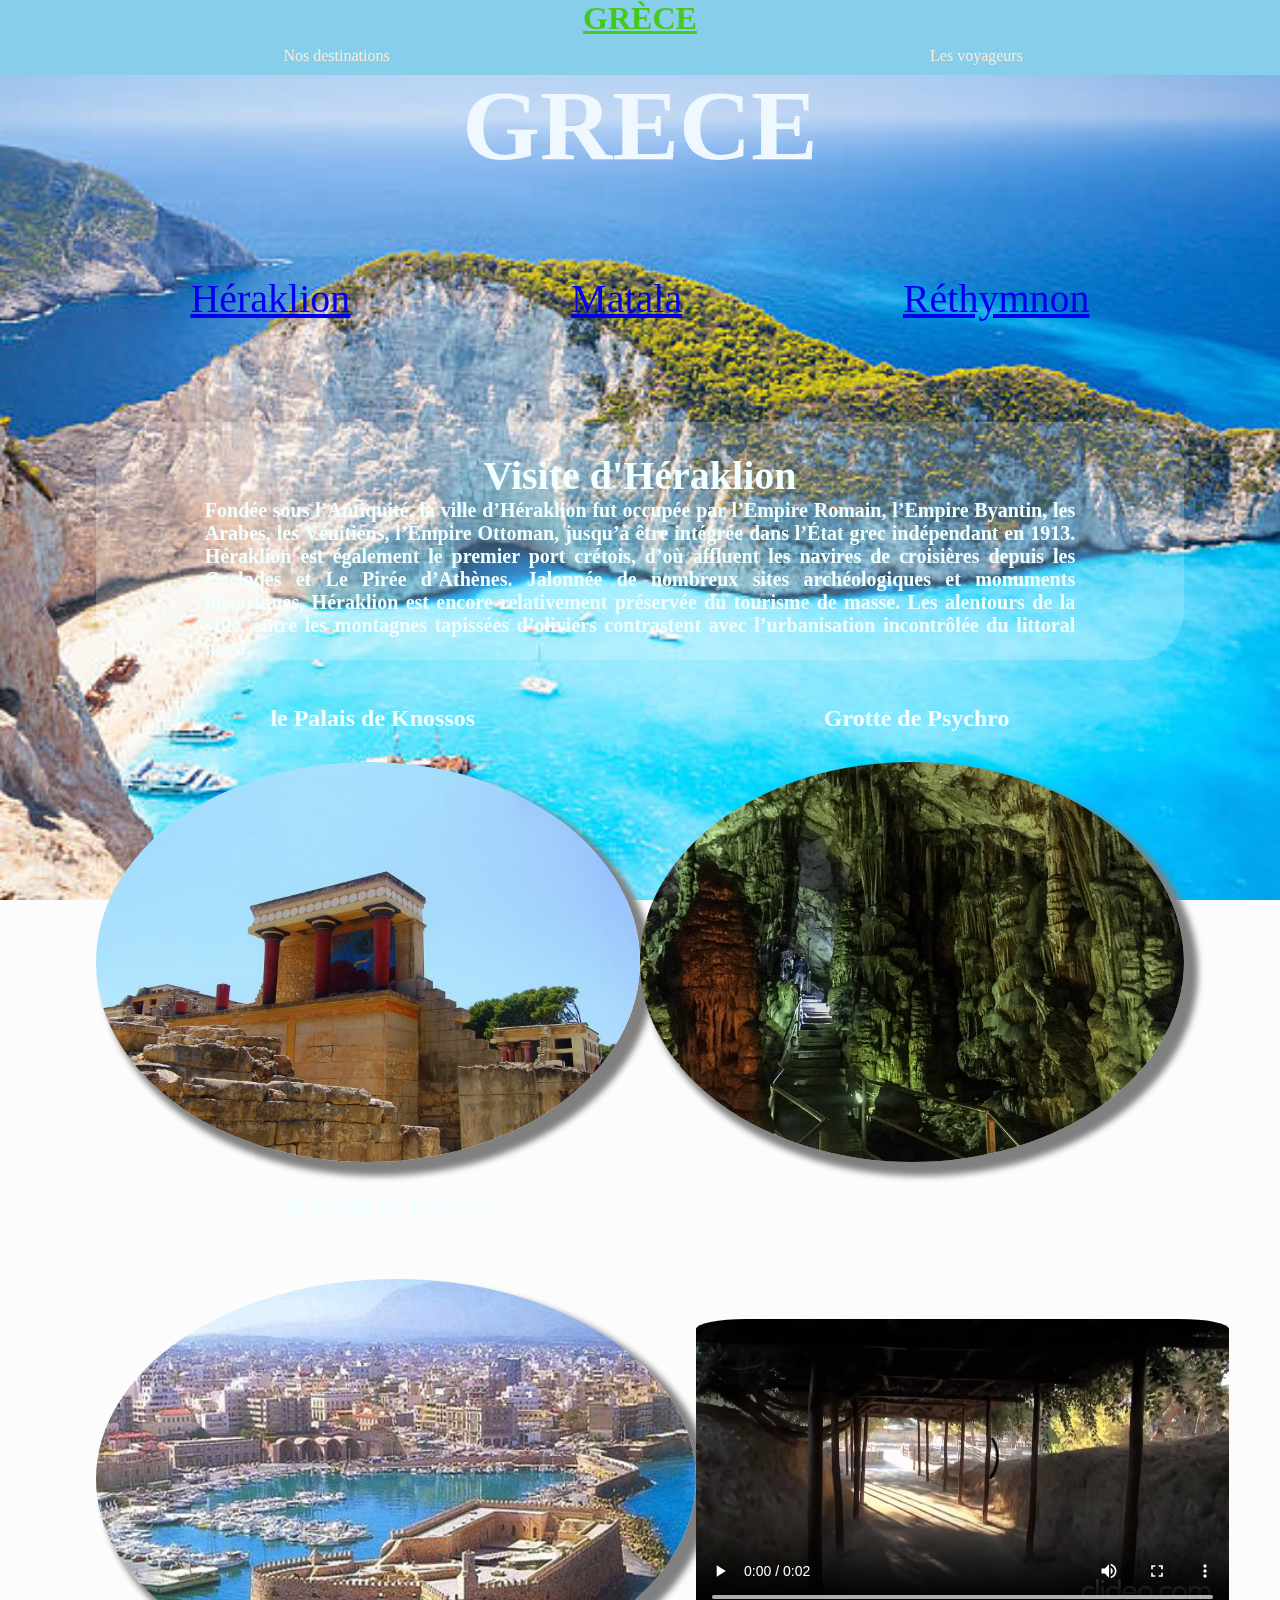
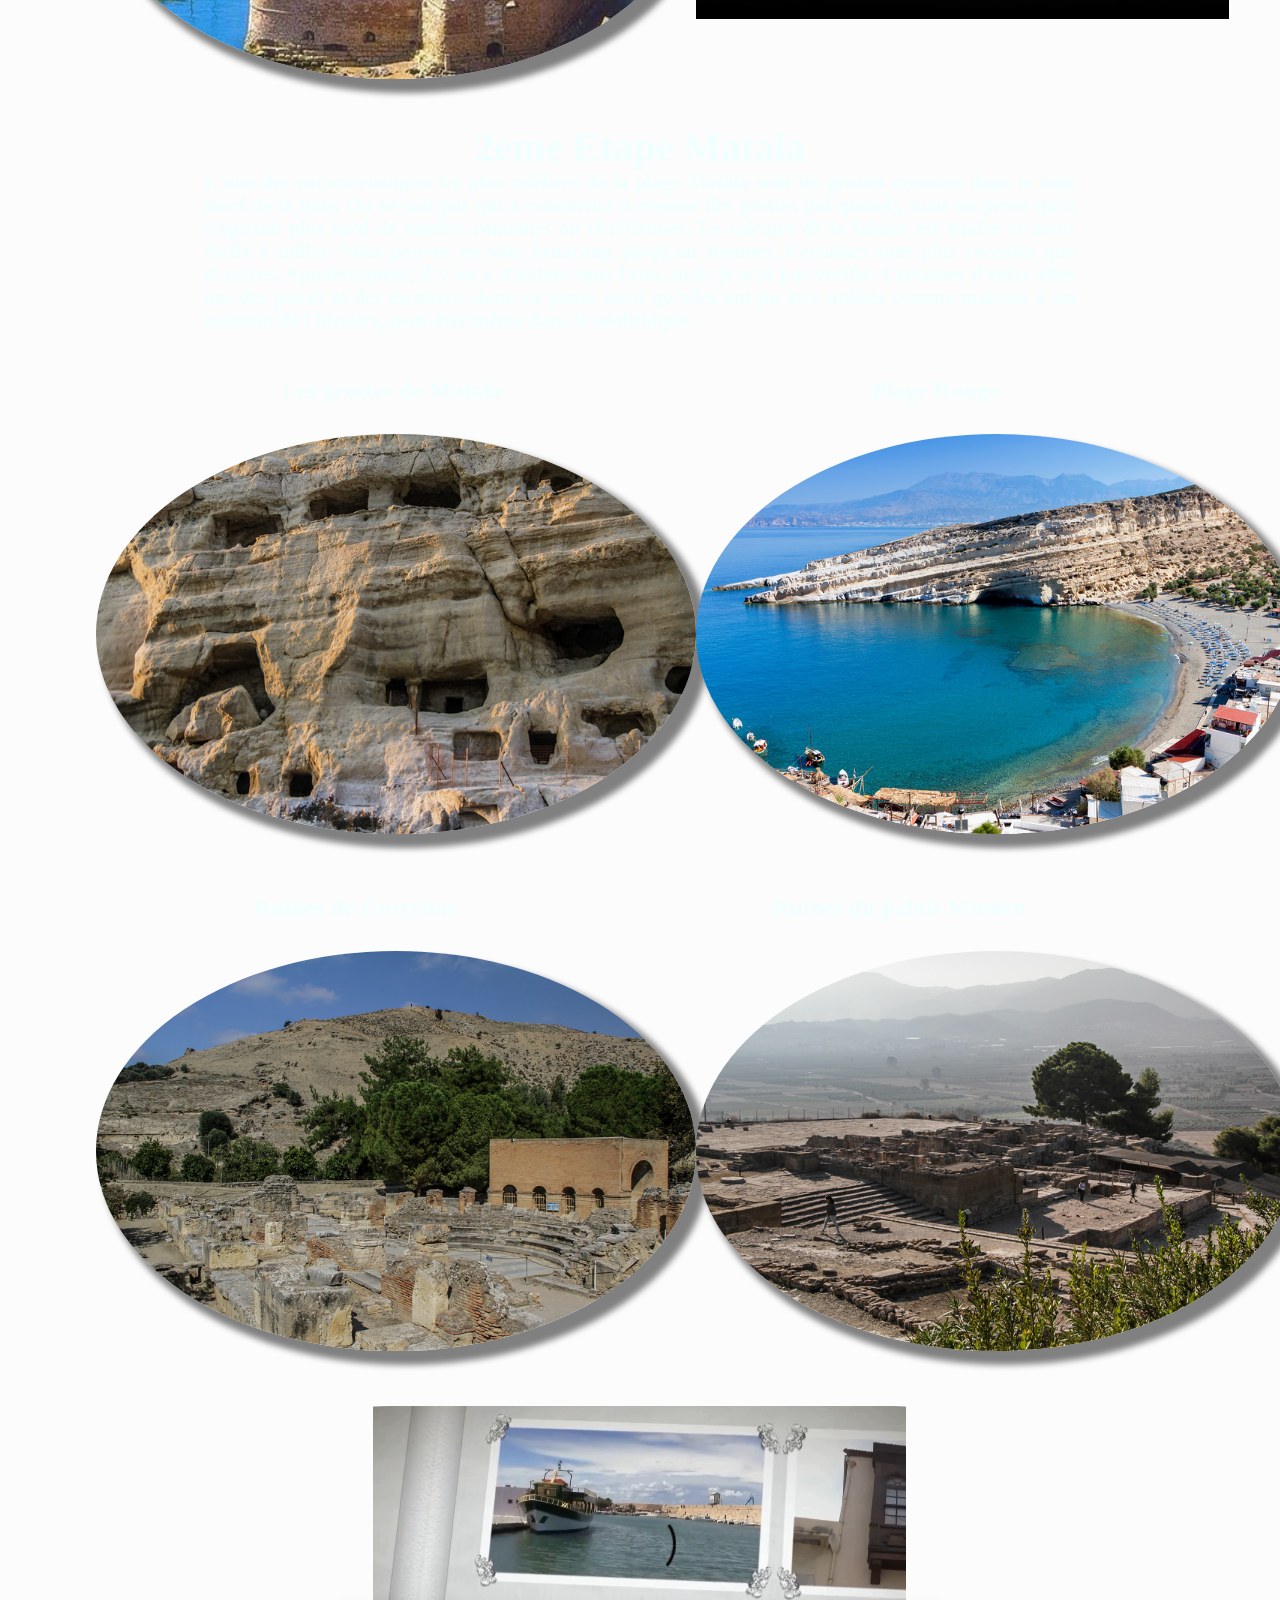
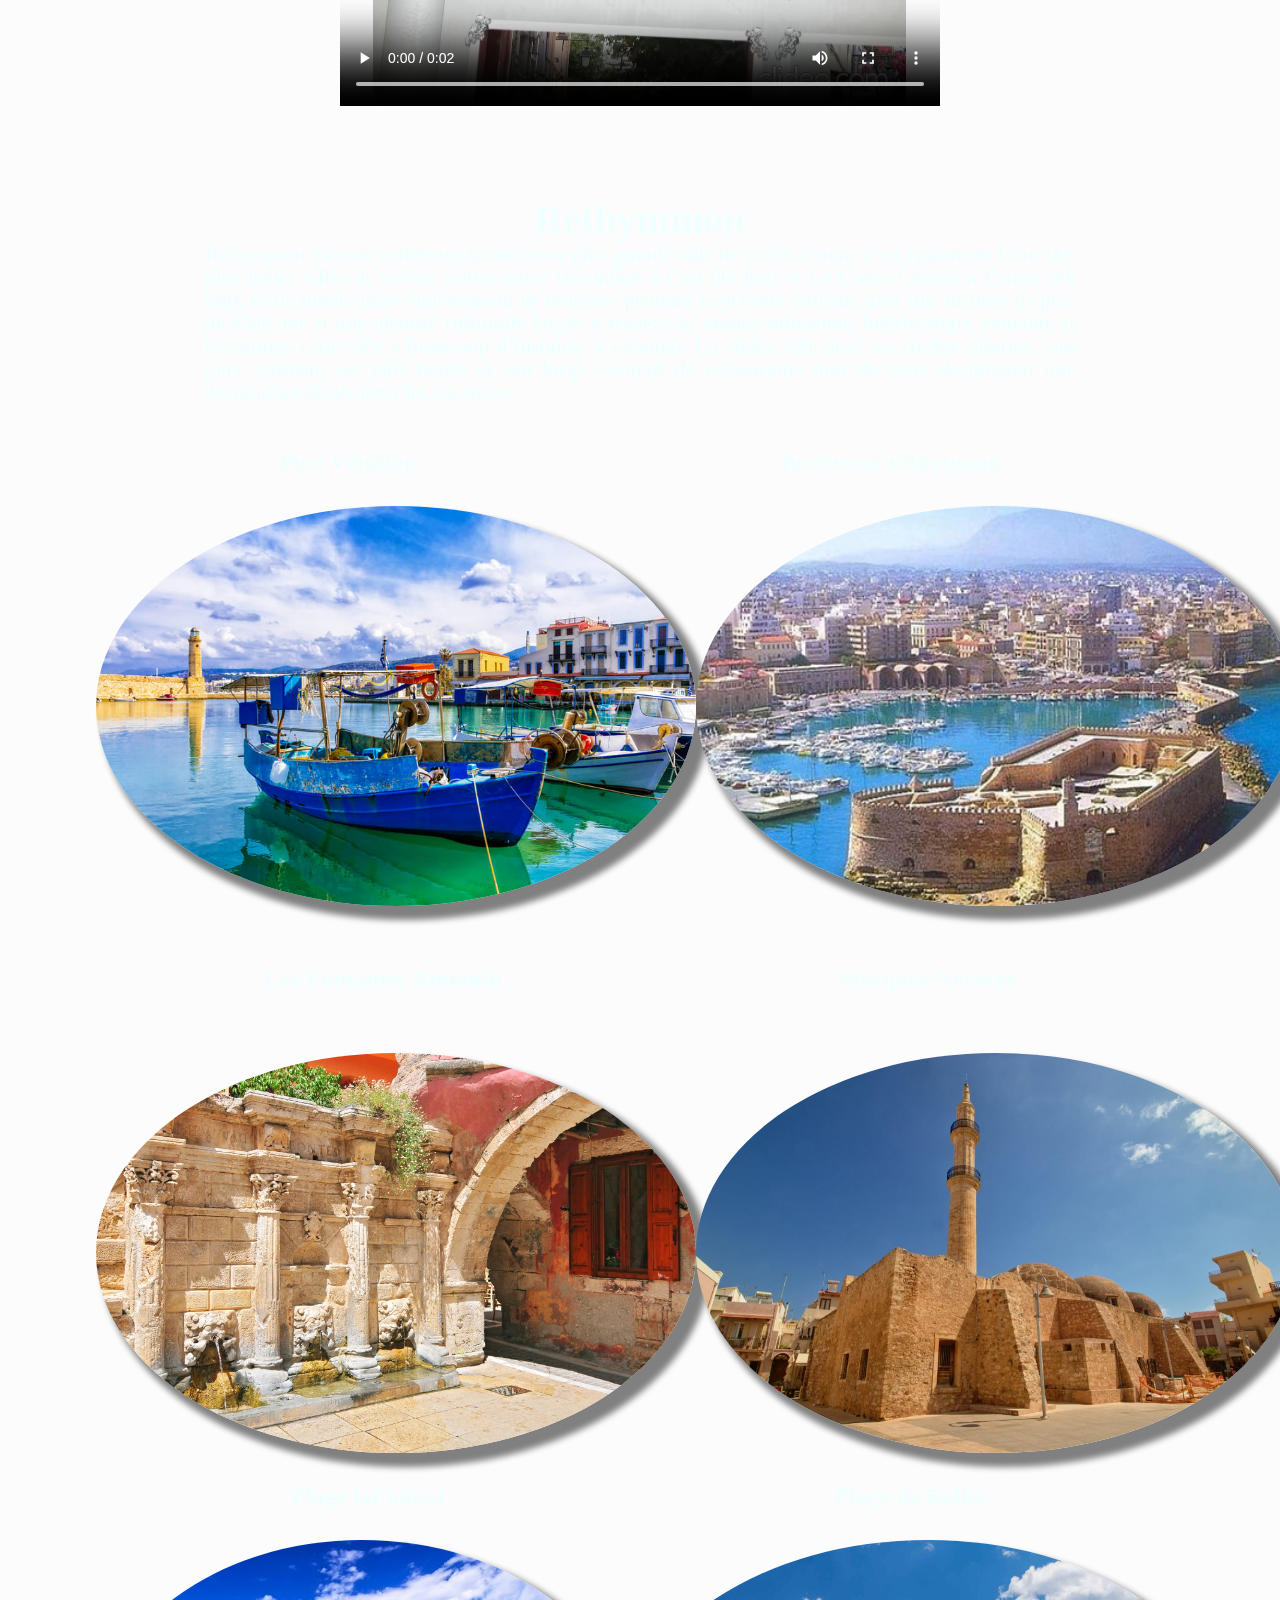
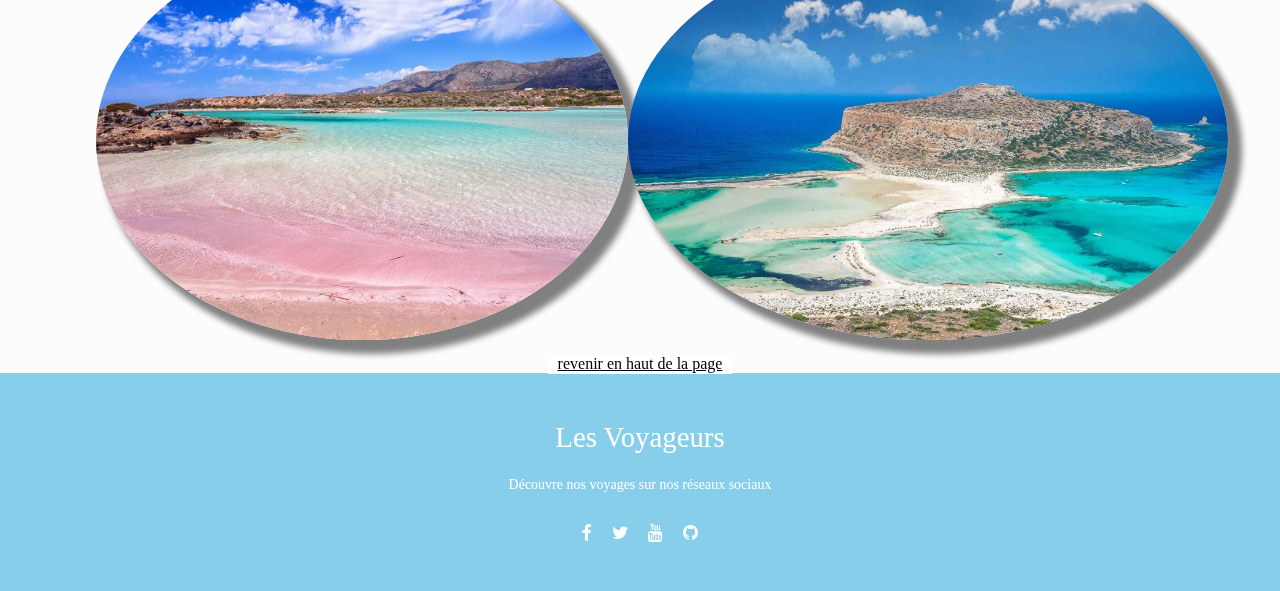
<file: voyages/voyage2.html>
<!DOCTYPE html>
<html>
<head>
    <meta charset="utf-8">
    <title>gréce</title>
    <link rel="stylesheet" href="../css/voyage2.css">
    <link rel="stylesheet" href="../css/voyages.css">
    <link rel="preconnect" href="https://fonts.googleapis.com">
    <link rel="preconnect" href="https://fonts.gstatic.com" crossorigin>
    <link href="https://fonts.googleapis.com/css2?family=Architects+Daughter&display=swap" rel="stylesheet">
    <link rel="stylesheet" href="https://cdnjs.cloudflare.com/ajax/libs/font-awesome/4.7.0/css/font-awesome.min.css" />
</head>

<body class="background">

    <header>
        <a class="titre" href="../index.html"><h1>GRÈCE</h1></a>
        <nav class="navbar" id="topmenu">
            <ul>
                <li>
                    <a href="#">
                        Nos destinations
                    </a>
                    <ul>
                        <li>
                            <a href="#">
                                Afrique
                            </a>
                            <ul>
                                <li>
                                    <a href="../voyages/voyage6.html">
                                        Afrique du sud
                                    </a>
                                </li>
                                <li>
                                    <a href="../voyages/voyage1.html">
                                        Egypte
                                    </a>
                                </li>
                                <li>
                                    <a href="../voyages/voyage3.html">
                                        Tanzanie
                                    </a>
                                </li>
                            </ul>
                        </li>
                        <li>
                            <a href="#">
                                Asie
                            </a>
                            <ul>
                                <li>
                                    <a href="../voyages/voyage4.html">
                                        Corée du sud
                                    </a>
                                </li>
                                <li>
                                    <a href="../voyages/voyage5.html">
                                        Japon
                                    </a>
                                </li>
                            </ul>
                        </li>
                        <li>
                            <a href="#">Europe</a>
                            <ul>
                                <li>
                                    <a href="../voyages/voyage2.html">
                                        Grèce
                                    </a>
                                </li>
                            </ul>
                        </li>
                    </ul>
                </li>
                <li>
                    <a href="#">Les voyageurs</a>
                    <ul>
                        <li>
                            <a href="#">
                                Voyageur Idrisse
                            </a>
                            <ul>
                                <li><a href="../voyages/voyage6.html">Afrique du sud</a></li>
                                <li><a href="../voyages/voyage5.html">Japon</a></li>
                            </ul>
                        </li>
                        <li>
                            <a href="#">Voyageur Kevin</a>
                            <ul>
                                <li><a href="../voyages/voyage4.html">Corée du sud</a></li>
                                <li><a href="../voyages/voyage3.html">Tanzanie</a></li>
                            </ul>
                        </li>
                        <li>
                            <a href="#">Voyageur Mahiedinne</a>
                            <ul>
                                <li><a href="../voyages/voyage1.html">Egypte</a></li>
                                <li><a href="../voyages/voyage2.html">Grèce</a></li>
                            </ul>
                        </li>
                    </ul>
                </li>
            </ul>
        </nav>
    </header>

    <h1 class="title">GRECE</h1>
    <div class="navbarbody">
        <a href="#article1">Héraklion</a>
        <a href="#article2">Matala</a>
        <a href="#article3">Réthymnon</a>
    </div>

    <div id="article1" class="articles">
        <h1>Visite d'Héraklion</h1>
        <p class="para">Fondée sous l’Antiquité, la ville d’Héraklion fut occupée par l’Empire Romain, l’Empire Byantin, les Arabes, les Vénitiens, l’Empire Ottoman, jusqu’à être intégrée dans l’État grec indépendant en 1913. Héraklion est également le premier port crétois, d’où affluent les navires de croisières depuis les Cyclades et Le Pirée d’Athènes. Jalonnée de nombreux sites archéologiques et monuments historiques, Héraklion est encore relativement préservée du tourisme de masse. Les alentours de la ville, entre les montagnes tapissées d’oliviers contrastent avec l’urbanisation incontrôlée du littoral nord. </p>
    </div>

    <div class="perssone">
        <div class="grece2">
            <h2>le Palais de Knossos</h2>
            <h2>Grotte de Psychro</h2>
        </div>

        <div class="grece2">
            <img class="imagegrece" src="../imageetvideo/palais-knossos.jpg" width="600" height="400">
            <img class="imagegrece" src="../imageetvideo/grotte de Psychro.jpg" width="600" height="400">
        </div>
    </div>

    <div class="grece3">
        <h2>le Palais de Knossos</h2>
    </div>


    <div class="perssone">
        <div class="grece2">
            <img class="imagegrece" src="../imageetvideo/HeraklionCity.jpg" width="600" height="400">
            <video class="videopyramide" width="600" height="400" controls autoplay>
                <source src="../imageetvideo/KnossosCrete.mp4" type=video/mp4>
            </video>
        </div>
    </div>

    <div id="article2" class="articles">
        <h1 class="PB">2eme Etape Matala</h1>
        <p class="para">
            L'une des caractéristiques les plus célèbres de la plage Matala sont les grottes creusées dans le mur nord de la baie.
            On ne sait pas qui a commencé à creuser des grottes (ou quand), mais on pense qu'il s'agissait plus tard de tombes romaines ou chrétiennes.

            Le calcaire de la falaise est tendre et assez facile à tailler. Vous pouvez en voir beaucoup jusqu'au sommet. Certaines sont plus récentes que d'autres.
            Apparemment, il y en a d'autres sous l'eau, mais je n'ai pas vérifié.

            Certaines d'entre elles ont des pièces et des escaliers, donc on pense aussi qu'elles ont pu être utilisés comme maisons à un moment de l'histoire, peut-être même dans le néolithique.
        </p>
    </div>
    <div class="perssone">
        <div class="grece2">
            <h2>Les grottes de Matala </h2>
            <h2>Plage Rouge</h2>
        </div>
        <div class="grece2">
            <img class="imagegrece" src="../imageetvideo/GrottesMatala.jpg" width="600" height="400">
            <img class="imagegrece" src="../imageetvideo/Matala plage rouge.jpg" width="600" height="400">
        </div>
    </div>
    <div class="perssone">
        <div class="grece2">
            <h2>Ruines de Gortynas</h2>
            <h2>Ruines du palais Minoen</h2>
        </div>
        <div class="grece2">
            <img class="imagegrece" src="../imageetvideo/ruins gortyna.jpg" width="600" height="400">
            <img class="imagegrece" src="../imageetvideo/Palace.jpg" width="600" height="400">
        </div>
    </div>
    <video class="videopyramide" width="600" height="400" controls autoplay>
        <source src="../imageetvideo/Visite de matala.mp4" type=video/mp4>
    </video>
    <div id="article3" class="articles">
        <h1 class="PB2">Réthymmon</h1>
        <p class="para">Réthymnon est non seulement la troisième plus grande ville de Crète et mais c’est également l’une des plus belles villes de Grèce. Située entre Héraklion à l’est (80 km) et La Canée/Chania à l’ouest (60 km), Réthymnon attire énormément de touristes pendant la période estivale. Avec une histoire de plus de 4500 ans et une identité culturelle forgée à travers les années minoenne, hellénistique, romaine et byzantine, cette ville a beaucoup d’histoires à raconter. La vieille ville avec ses ruelles colorées, son port vénitien, ses jolis hôtels et son large éventail de restaurants font de cette destination une destination idéale pour les vacances.</p>
    </div>
    <div class="perssone">
        <div class="grece2">
            <h2>Port Vénitien </h2>
            <h2>forteresse réthymnon</h2>
        </div>
        <div class="grece2">
            <img class="imagegrece" src="../imageetvideo/RethymnonPortVenitien.jpg" width="600" height="400">
            <img class="imagegrece" src="../imageetvideo/HeraklionCity.jpg" width="600" height="400">
        </div>
    </div>
    <div class="perssone">
        <div class="grece2">
            <h2>Les Fontaines Rimondi</h2>
            <h2>Mosquée Neratze</h2>
        </div>
    </div>
    <div class="perssone">
        <div class="grece2">
            <img class="imagegrece" src="../imageetvideo/fontaine-Rimondi.jpg" width="600" height="400">
            <img class="imagegrece" src="../imageetvideo/MosqueeNeratze.jpg" width="600" height="400">
        </div>

        <div class="grece2">
            <h2>Plage laFonissi</h2>
            <h2>Plage de Ballos</h2>
        </div>
        <div class="grece2">
            <img class="imagegrece" src="../imageetvideo/plage lafonisi.jpg" width="600" height="400">
            <img class="imagegrece" src="../imageetvideo/plage Ballos.jpg" width="600" height="400">
        </div>
    </div>
    </div>
    <a class="haut" href="#">revenir en haut de la page</a>

    <footer>
        <div class="footer-content">
            <h3>Les Voyageurs</h3>
            <p>Découvre nos voyages sur nos réseaux sociaux</p>
            <ul class="socials">
                <li><a href="https://www.facebook.com/groups/compagnonvoyage"><i class="fa fa-facebook"></i></a></li>
                <li><a href="https://twitter.com/VoyageursduM"><i class="fa fa-twitter"></i></a></li>
                <li><a href="https://www.youtube.com/channel/UC-HX7z7qJlbuYvhTa3VhGKQ"><i class="fa fa-youtube"></i></a></li>
                <li><a href="https://github.com/idrisse-mze-hamadi/voyages/tree/main"><i class="fa fa-github"></i></a></li>
            </ul>
        </div>
    </footer>
</body>
</html>
</file>
<file: css/voyage2.css>
.background
{
    background-image: url("../imageetvideo/fond2.jpg");
    margin: 0;
    background-size: cover;
    background-attachment: fixed;
   
  }

.navbarbody {
 
  display: flex;
  justify-content: space-around;
  text-align: center;
  padding: 100px 80px;
  font-size: 40px;
  align-items:  center;

} 
/*.aegypte{
  color: aliceblue;
}*/
a:hover {
  color: #44c91c;
}
.navbarbody a:visited {
    color:blue;
}

.navbarbody a:visited:hover {
    color: #44c91c;
}
 
  

  /*______________*/


  

  .title{
    width : 100%;
    height:100px;   
    display: flex;
    justify-content: center;
    align-items: center;
    font-size: 100px;
    color: aliceblue;
    
  }

 
  .articles{
    width : 85%;
    display: flex;
    flex-direction: column;
    align-items: center;
    justify-content: space-between; 
    font-weight: bold;
    color:azure;
    font-size: 20px;
    font-weight: bold;
    border-radius: 50px; 
    margin: auto;
    background-color: rgb(255,255,255, 0.2);
    padding-top: 30px;
  }

.perssone{
  width: 85%;
  align-items: center;
  flex-direction: row;
  justify-content: space-around;
  margin: auto;
  border-radius: 50px;
  padding-top: 30px;
}

.Héraklion{
  text-align:right;
  align-items: center;
}
.grece2{
  margin: auto;
  display:flex;
  justify-content: space-around;
  color: azure;
  padding-top: 15px;
  padding-bottom: 15px;
}

.grece3{
  margin: auto;
  display:flex;
  justify-content: flex-start;
  width: 55%;
  color: azure;
  padding-top: 15px;
  padding-bottom: 15px;
}

.imagegrece{
  margin: auto;
  display: flex;
  justify-content:space-around;
  border:0px solid;
  border-radius: 50%;
  box-shadow: 10px 10px 6px 4px gray ;

}
.para{
  width: 80%;
  height: auto;
  text-align:justify;
  

}

.videopyramide{
  display:flex;
  justify-content: space-around;
  margin:auto;
  padding-top: 40px;
  padding-bottom: 60px;
  border:0px solid;
  border-radius: 50px;
}

.carte{
  padding-top: 40px;
  padding-bottom: 60px;
}
*{
  margin: 0;
  padding: 0;
  box-sizing: border-box;
}

body{
  background: #fcfcfc;
}
footer{
  background:skyblue;
  height: auto;
  width: 100vw;
  font-family: "Open Sans";
  padding-top: 40px;
  color: #fff;
}

.footer-content{
  display: flex;
  align-items: center;
  justify-content: center;
  flex-direction: column;
  text-align: center;
}
.footer-content h3{
  font-size: 1.8rem;
  font-weight: 400;
  text-transform: capitalize;
  line-height: 3rem;
}
.footer-content p{
  max-width: 500px;
  margin: 10px auto;
  line-height: 28px;
  font-size: 14px;
}
.socials{
  list-style: none;
  display: flex;
  align-items: center;
  justify-content: center;
  margin: 1rem 0 3rem 0;
}
.socials li{
  margin: 0 10px;
}
.socials a{
  text-decoration: none;
  color: #fff;
}
.socials a i{
  font-size: 1.1rem;
}
.socials a:hover i{
  color: aqua;
}
.haut {
    background-color: white;
    color: black;
    padding-left: 10px;
    padding-right: 10px;
    padding-bottom: 2px;
}
</file>
<file: css/voyages.css>
.joko {
    margin: 0;
}


.bloc{
 height: 100vh;
 height: 100%;
}

.bloc video {
    position: absolute;
    min-width: 100%;
    min-height: 100%;
    top: 50%;
    left: 50%;
    z-index: -100;
    transform: translate(-50%, -50%);
}

.bloc7{
    height: 20vh;
    height: 20%;
   }

   header {
    background-color: skyblue;
    width: 100%;
    color:aqua;
    
}
.titre {
    color: azure;
    font-family: Architects Daughter, cursive;
    text-align:center;
}
* {
    margin: 0;
    padding: 0;
    text-align: center;
    font-family: Shadows Into Light, cursive;
    
}

.navbar ul {
    position: relative;
    width: 100%;
    list-style: none outside none;
    display: table;
}

    .navbar ul > li {
        display: table-cell;
    }

    .navbar ul:before, .navbar ul:after {
        display: table;
        content: '';
        clear: both;
        /* permet de remettre les li float:left dans le flux */
    }

.navbar > ul li ul {
    display: none; /* sous-menu masqués */
    position: absolute;
    top: 100%;
    left: 0;
}

.navbar li:hover > ul {
    display: block; /* sous-menu affiché */
    display: table;
}

/* ----------------------- */
/* DECORATION */
.navbar ul { /* niveau 1 */
    background: transparent;
}

    .navbar ul ul { /* niveau 2 */
        background: skyblue;
    }

        .navbar ul ul ul { /* niveau 3 */
            background: skyblue;
        }

    .navbar ul li a {
        display: block;
        padding: 10px 15px;
        color: antiquewhite;
        text-decoration: none;
    }

    .navbar ul li:hover > a {
        background: #20638f;
        color: #fff;
    }

    .navbar ul li a {
        border-right: 0px solid #fff;
    }

.navbar > ul > li:hover:after,
.navbar > ul > li > ul > li:hover:after {
    position: absolute;
    display: block;
    content: '';
    /*triangle */
    width: 0;
    height: 0;
    border-style: solid;
    border-width: 8px 6px 0 6px;
    border-color: #666 transparent transparent transparent;
}
/* ANIMATION */
.navbar ul li > a {
    -webkit-transition: all 1s;
    -moz-transition: all 1s;
    -ms-transition: all 1s;
    -o-transition: all 1s;
    transition: all 1s;
}

.navbar ul li:hover > a {
    padding: 10px 25px;
}

*{
    margin: 0;
    padding: 0;
    box-sizing: border-box;
}

body{
    background: #fcfcfc;
}
footer{
    background:skyblue;
    height: auto;
    width: 100vw;
    font-family: "Open Sans";
    padding-top: 40px;
    color: #fff;
}

.footer-content{
    display: flex;
    align-items: center;
    justify-content: center;
    flex-direction: column;
    text-align: center;
}
.footer-content h3{
    font-size: 1.8rem;
    font-weight: 400;
    text-transform: capitalize;
    line-height: 3rem;
}
.footer-content p{
    max-width: 500px;
    margin: 10px auto;
    line-height: 28px;
    font-size: 14px;
}
.socials{
    list-style: none;
    display: flex;
    align-items: center;
    justify-content: center;
    margin: 1rem 0 3rem 0;
}
.socials li{
    margin: 0 10px;
}
.socials a{
    text-decoration: none;
    color: #fff;
}
.socials a i{
    font-size: 1.1rem;
}
.socials a:hover i{
    color: aqua;
}
</file>
